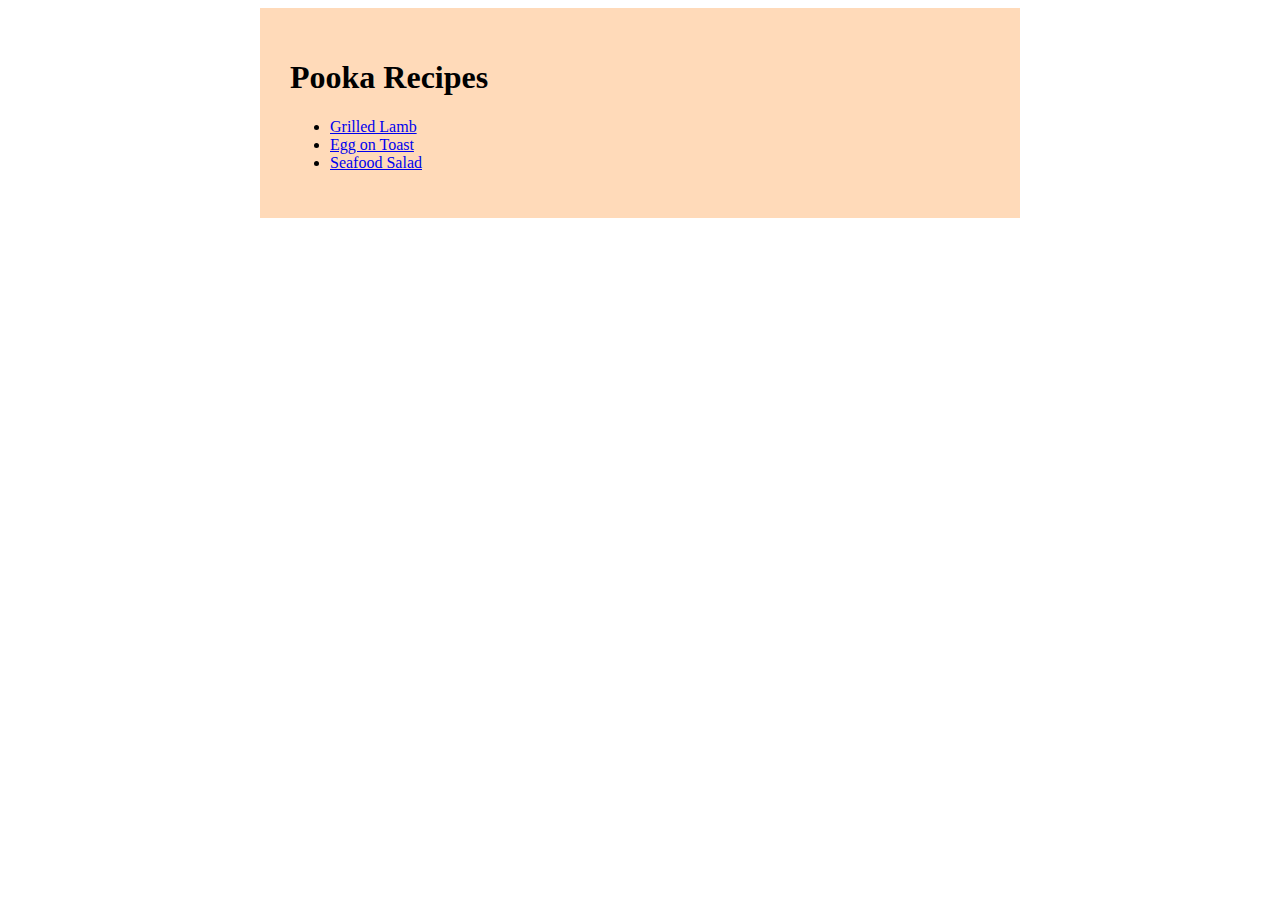
<file: index.html>
<!DOCTYPE html>
<html>
<head>
    <title>Pooka Recipes</title>
    <link rel="stylesheet" href="style.css">
</head>
    <body class="mainbg">
    <div class="centered">
        <h1>Pooka Recipes</h1>
        <ul>
            <li><a href="recipes/grilled-lamb.html">Grilled Lamb</a></li>
            <li><a href="recipes/egg-toast.html">Egg on Toast</a></li>
            <li><a href="recipes/seafood-salad.html">Seafood Salad</a></li>
        </ul>
    </div>
    </body>
</html>
</file>
<file: style.css>
body, html {
    height: 100%;
}

.centered {
    margin: auto;
    padding: 30px;
    max-width: 700px;
    background-color: peachpuff;
}

.mainbg {
    background-image: url("https://static.wikia.nocookie.net/odinsphere/images/8/84/Pooka_Kitchen.jpeg/revision/latest?cb=20150627031642");
}

.recipebg {
    background-image: url("https://static.wikia.nocookie.net/odinsphere/images/d/da/PookaCaf%C3%A9MiracleImage.jpg/revision/latest?cb=20150702224119");
}

.mainbg,
.recipebg {
    height: 100%;
    background-position: center;
    background-repeat: no-repeat;
    background-size: cover;
}
</file>
